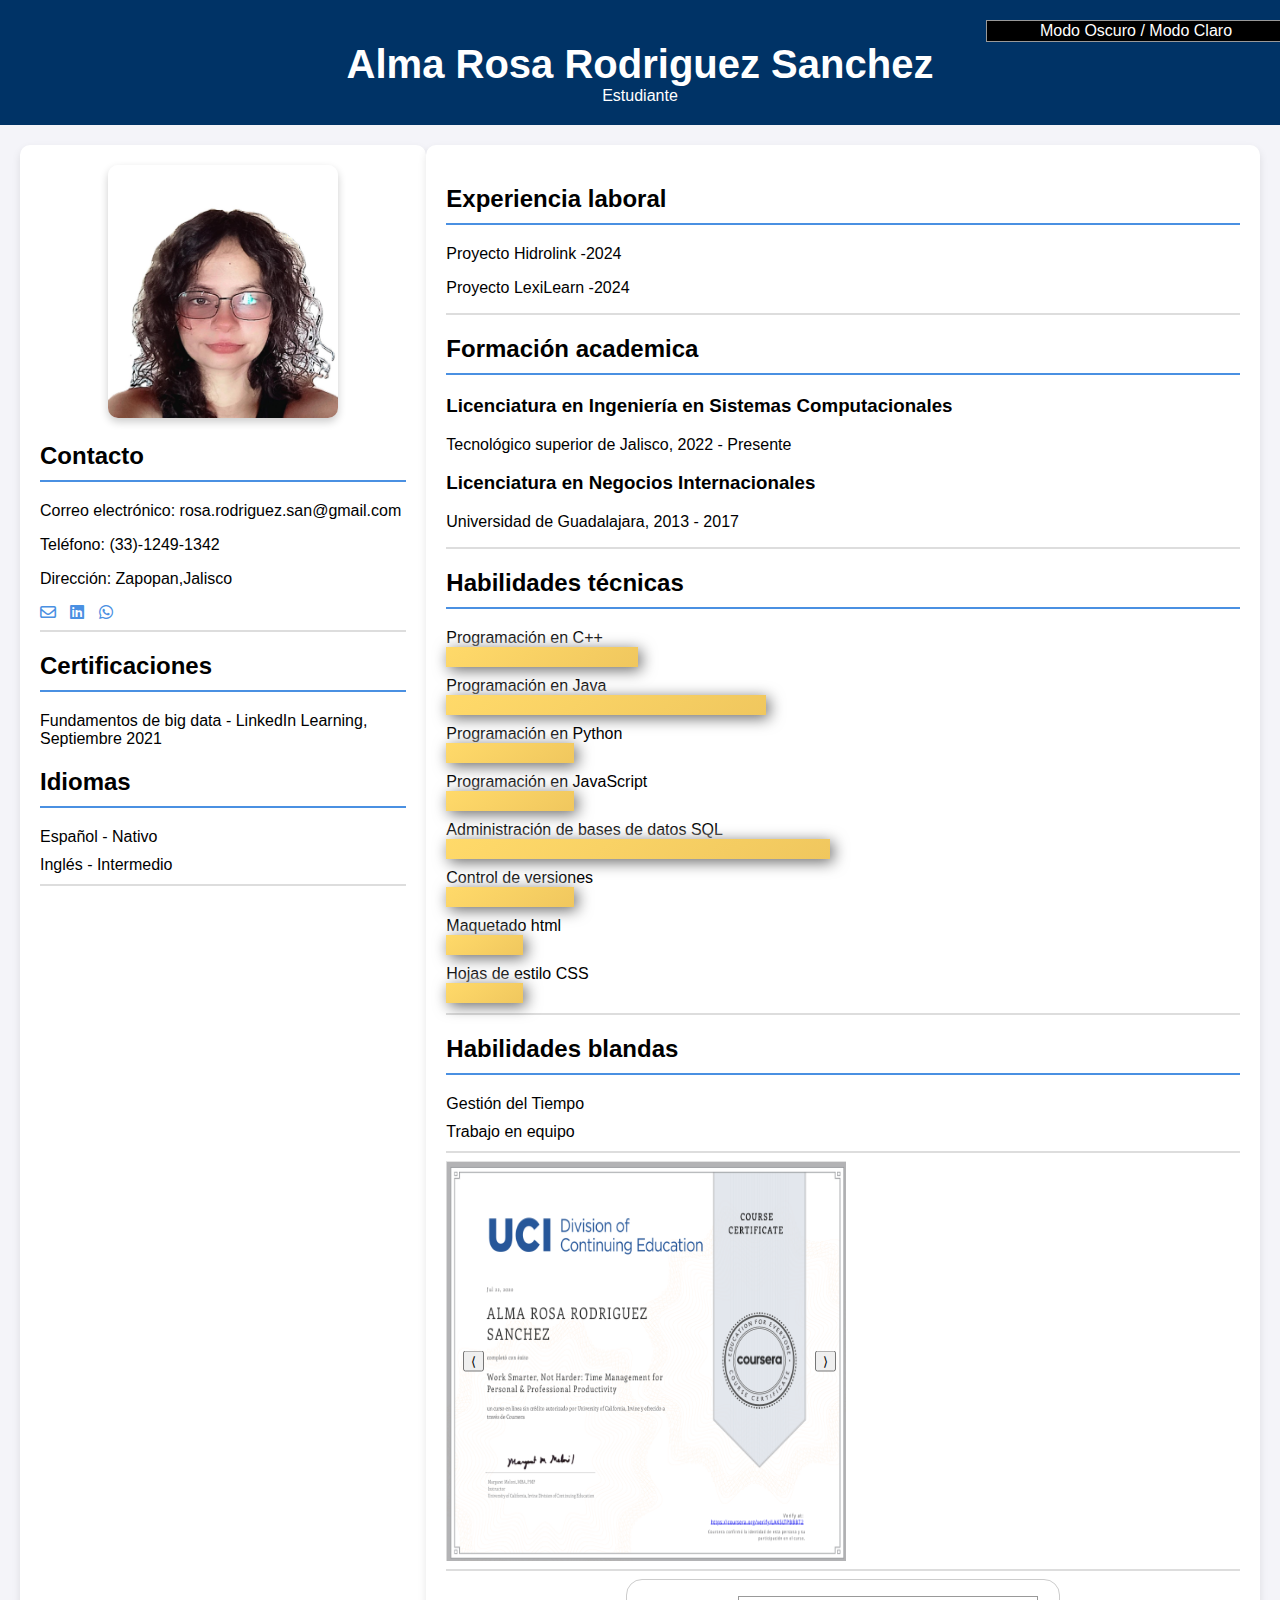
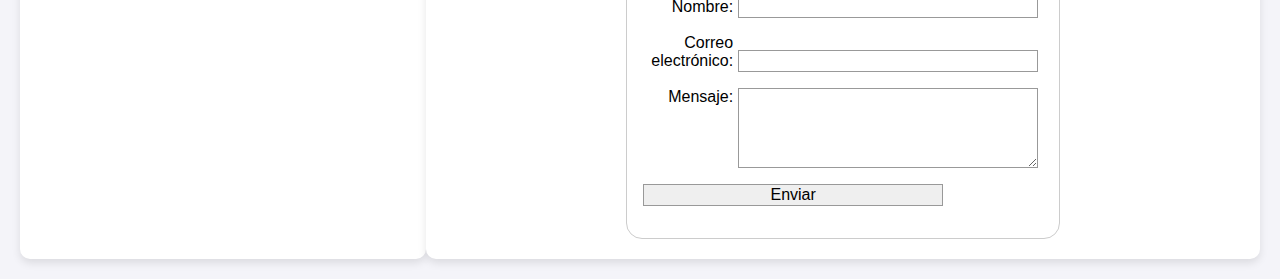
<file: cv alma.html>
<!DOCTYPE html>
<html lang="es">
<meta charset="UTF-8">
<meta name="viewport" content="width=device-width, initial-scale=1">
<head>
    <title>CV- Alma Rodriguez</title>
    <link rel="stylesheet" type="text/css" href="https://cdnjs.cloudflare.com/ajax/libs/font-awesome/6.6.0/css/all.min.css"> 
    <link rel="icon" type="imagen/x-icon" href="icon.png">
    <link rel="stylesheet" type="text/css" href="styles.css">
</head>
<body class="">
    <div class="header">
        <input type="button" id="bt1" class="modo_claro" onclick="color1()" value="Modo Oscuro / Modo Claro">
        <h1>Alma Rosa Rodriguez Sanchez</h1>
        <div id="texto"></div>
    </div>
<div class="content">
        <!-- Columna izquierda -->
        <div class="col-left">
             <div class="foto-perfil">
                <img src="yo.jpg" alt="mifoto">
            </div>

<!--Datos de contacto -->
            <div >
                <h2>Contacto</h2>
                <p>Correo electrónico: rosa.rodriguez.san@gmail.com</p>
                <p>Teléfono: (33)-1249-1342</p>
                <p>Dirección: Zapopan,Jalisco</p>
                <a href="mailto:rosa.rodriguez.san@gmail.com"><i class="fa-regular fa-envelope"></i></a>
                                
                <a href="https://www.linkedin.com/in/alma-rosa-r-575b29155/"target="_blank"> <i class="fa-brands fa-linkedin"></i></a>
                                
                <a href="https://wa.me/3312491342"target="_blank"><i class="fa-brands fa-whatsapp"></i></a>
                <hr>
            </div>
            <div>
                <h2>Certificaciones</h2>
                <ul>
                    <li>Fundamentos de big data - LinkedIn Learning, Septiembre 2021</li>
                </ul>
            </div>
<!--Idiomas -->
            <div >
                <h2>Idiomas</h2>
                <ul>
                <li>Español - Nativo</li>
                <li>Inglés - Intermedio</li>
                </ul>
                <hr>
            </div>
        </div>      
<!-- Columna derecha -->
        <div class="col-right"> 
<!--Experiencia -->
            <div >
                <h2>Experiencia laboral</h2>
                <p>Proyecto Hidrolink -2024 </p>
                <p>Proyecto LexiLearn -2024 </p>
                
                <hr>
            </div>

<!--estudios -->
            <div >
                <h2>Formación academica</h2>
                <h3>Licenciatura en Ingeniería en Sistemas Computacionales </h3>
                <p>Tecnológico superior de Jalisco, 2022 - Presente</p>
                <h3>Licenciatura en Negocios Internacionales</h3>
                <p>Universidad de Guadalajara, 2013 - 2017</p>
                <hr>
            </div>

<!--Habilidades -->
            <div >
                <h2>Habilidades técnicas</h2>
                <ul>
                    <li>Programación en C++  <div id ="CargaC" class="carga"></div></li>
                    <li>Programación en  Java <div id ="CargaJ" class="carga"></div></li>
                    <li>Programación en  Python <div id ="CargaP" class="carga"></div></li>
                    <li>Programación en  JavaScript <div id ="CargaJS" class="carga"></div></li>
                    <li>Administración de bases de datos SQL <div id ="CargaD" class="carga"></div></li>
                    <li>Control de versiones <div id ="CargaCV" class="carga"></div></li>
                    <li>Maquetado html<div id ="CargaH" class="carga"></div></li>
                    <li>Hojas de estilo CSS <div id ="CargaCSS" class="carga"></div></li>
                </ul>
                <hr>
            </div>

<!--Habilidades blandas-->
            <div >
                <h2>Habilidades blandas</h2>
                <ul>
                    <li>Gestión del Tiempo</li>
                    <li>Trabajo en equipo</li>
                </ul>
                <hr>
            </div>
<!--Carucel -->
            <div class="carousel-container">
              <div class="carousel-slide">
                <img src="cerMag.png"  alt="Imagen 1">
                 <img src="bigData.png"  alt="Imagen 2">
                 <img src="proMag.png"  alt="Imagen 3">
              </div>
              
              <!-- Botones dentro del contenedor -->
              <div class="carousel-buttons">
                <button id="prevBtn">⟨</button>
                <button id="nextBtn">⟩</button>
              </div>
            </div>
            <hr>
 <!--formulario-->
            <div> 
                <form onsubmit="return enviar(nombre,mail,msg)">
              <ul>
                <li>
                  <label for="name">Nombre:</label>
                  <input type="text" id="nombre" name="user_name" />
                </li>
                <li>
                  <label for="mail">Correo electrónico:</label>
                  <input type="email" id="mail" name="user_mail" />
                </li>
                <li>
                  <label for="msg">Mensaje:</label>
                  <textarea id="msg" name="user_message"></textarea>
                </li>
                <li>
                    <input type="submit" name="boton" value="Enviar">
                </li>
                <p id="mensaje" style="color: red;"></p>
              </ul>

            </form>
            </div>

        </div>
    </div>
   <script src="scripts.js"></script>
</body>
</html>
</file>
<file: styles.css>
/* Estilos generales */
        body {
            font-family: Arial, sans-serif;
            margin: 0;
            padding: 0;
            background-color: #f4f4f9;
        }
        .content-oscura 
        {
            display: flex;
            justify-content: space-between;
            padding: 20px;
            background-color: black;
        }

        .modo_claro{
            position: relative;
            right: -40%;
            color: white;
            background-color: black;

        }

        .modo_oscuro{
            position: relative;
            right: -40%;
            color: black;
            background-color: white;

        }
        
        .col-left-oscura {
            width: 30%;
            background-color: black;
            color: white;
            padding: 20px;
            box-shadow: 0 4px 8px rgba(0, 0, 0, 0.1);
            border-radius: 10px;
        }
        .col-right-oscura {
            width: 65%; /* Columna derecha más amplia */
            background-color: black;
            color: white;
            padding: 20px;
            box-shadow: 0 4px 8px rgba(0, 0, 0, 0.1);
            border-radius: 10px;
        }


        .header {
            text-align: center;
            padding: 20px;
            background-color: #003366;
            color: white;
        }

        .header h1 {
            margin: 0;
            font-size: 2.5em;
        }

        .header p {
            font-size: 1.2em;
        }

        /* Foto de perfil */
        .foto-perfil {
            text-align: center;
            margin-bottom: 20px;
        }

        .foto-perfil img {
            width: 100%;
            max-width: 230px; /* Limitar el tamaño máximo en pantallas grandes */
            height: auto;
            border-radius: 10px;
            box-shadow: 0 4px 8px rgba(0, 0, 0, 0.2);
        }

        /* Estilos para el contenido */
        .content {
            display: flex;
            justify-content: space-between;
            padding: 20px;
        }

        .col-left {
            width: 30%;
            background-color: white;
            padding: 20px;
            box-shadow: 0 4px 8px rgba(0, 0, 0, 0.1);
            border-radius: 10px;
        }
        .col-right {
            width: 65%; /* Columna derecha más amplia */
            background-color: white;
            padding: 20px;
            box-shadow: 0 4px 8px rgba(0, 0, 0, 0.1);
            border-radius: 10px;
        }

        h2 {
            border-bottom: 2px solid #4A90E2;
            padding-bottom: 10px;
            margin-bottom: 20px;
        }

        ul {
            list-style-type: none;
            padding: 0;
        }

        li {
            margin-bottom: 10px;
        }

        a {
            margin-right: 10px;
            color: #4A90E2;
        }

        hr {
            border: 1px solid #ddd;
        }

        /* Estilos responsivos */
        @media (max-width: 768px) {
            .content {
                flex-direction: column;
            }

            .col {
                width: 100%;
                margin-bottom: 20px;
            }

            .foto-perfil img {
                width: 100%; /* Ajusta al 100% del ancho de la pantalla */
                height: auto;
            }
        }

        /*barras de progreso*/
        .carga{
            display: flex;
            position: relative;
            width: 1vw;
            height: 20px;
            background: linear-gradient(145deg, #ffcb30b8, #f0c75e);
            box-shadow: 3px 3px 15px rgba(0, 0, 0, 0.6), -3px -3px 15px rgba(255, 255, 255, 0.7);
        }

     /* estilos de formulario */
     form {
  /* Centrar el formulario en la página */
  margin: 0 auto;
  width: 400px;
  /* Esquema del formulario */
  padding: 1em;
  border: 1px solid #ccc;
  border-radius: 1em;
}

ul {
  list-style: none;
  padding: 0;
  margin: 0;
}

form li + li {
  margin-top: 1em;
}

label {
  /* Tamaño y alineación uniforme */
  display: inline-block;
  width: 90px;
  text-align: right;
}

input,
textarea {
  /* Para asegurarse de que todos los campos de texto tienen la misma configuración de letra
     Por defecto, las áreas de texto tienen un tipo de letra monoespaciada */
  font: 1em sans-serif;

  /* Tamaño uniforme del campo de texto */
  width: 300px;
  box-sizing: border-box;

  /* Hacer coincidir los bordes del campo del formulario */
  border: 1px solid #999;
}

input:focus,
textarea:focus {
  /* Destacado adicional para elementos que tienen el cursor */
  border-color: #000;
}

textarea {
  /* Alinear los campos de texto multilínea con sus etiquetas */
  vertical-align: top;

  /* Proporcionar espacio para escribir texto */
  height: 5em;
}

.button {
  /* Alinear los botones con los campos de texto */
  padding-left: 90px; /* mismo tamaño que los elementos de la etiqueta */
}

button {
  /* Este margen adicional representa aproximadamente el mismo espacio que el espacio
     entre las etiquetas y sus campos de texto */
  margin-left: 0.5em;
}

/*carrucel*/
.carousel-container {
  position: relative;
  overflow: hidden;
  width: 400px; /* Ajusta el ancho según sea necesario */
}

.carousel-slide {
  display: flex;
  transition: transform 0.5s ease-in-out;
}

.carousel-slide img {
  width: 400px; /* Debe coincidir con el ancho del contenedor */
  height: 400px; /* Ajusta la altura según sea necesario */
}

button {
  position: absolute;
  top: 50%;
  transform: translateY(-50%);
}

#prevBtn {
  left: 10px;
}

#nextBtn {
  right: 10px;
}
</file>
